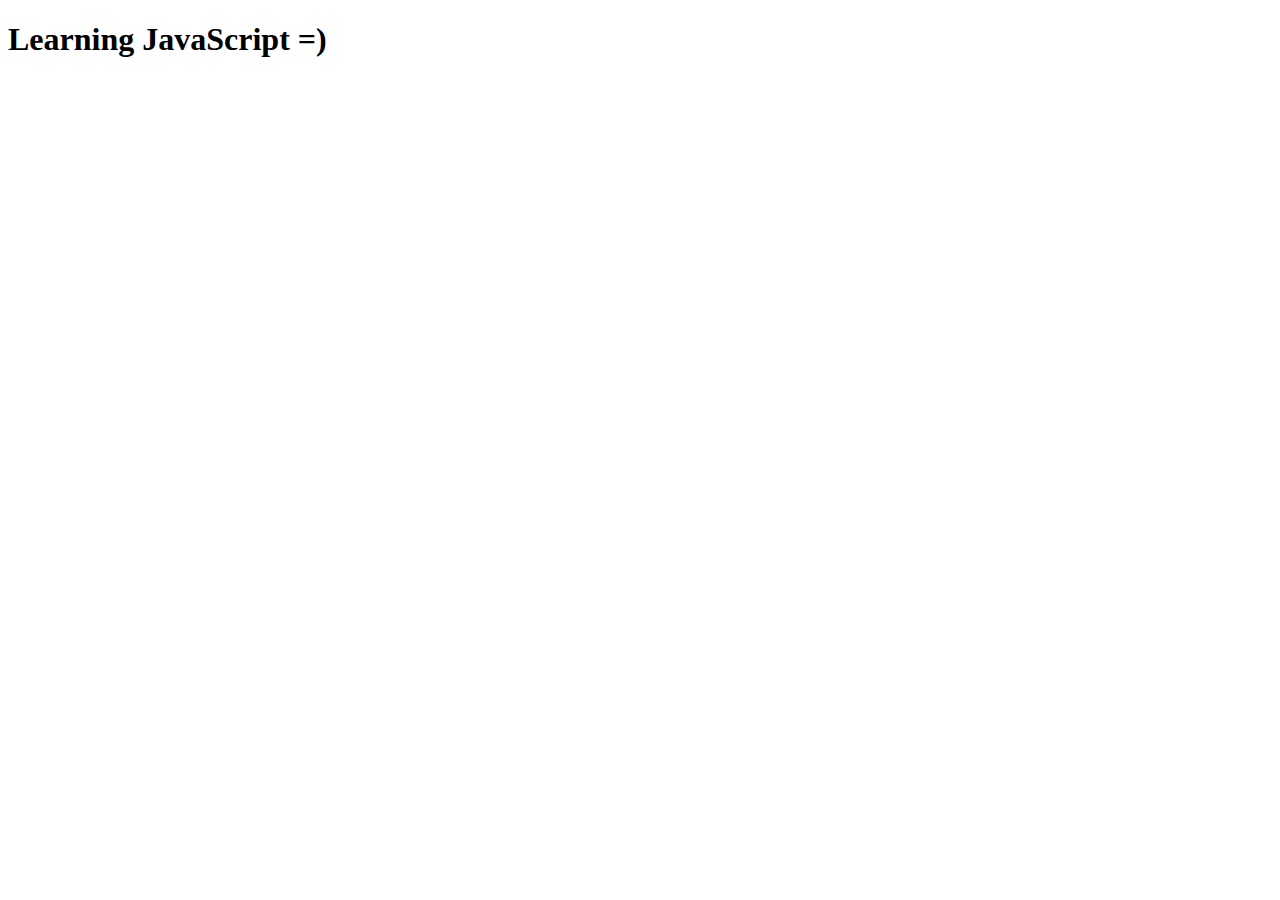
<file: Modulo1/aula-01/index.html>
<!DOCTYPE html>
<html lang="pt-br">
<head>
    <meta charset="UTF-8">
    <meta name="viewport" content="width=device-width, initial-scale=1.0">
    <title>Aula 1</title>
    <link rel="stylesheet" href="./style.css">
    
</head>
<body>
    <h1>Learning JavaScript =)</h1>
    <script src="./app.js"></script>
</body>
</html>
</file>
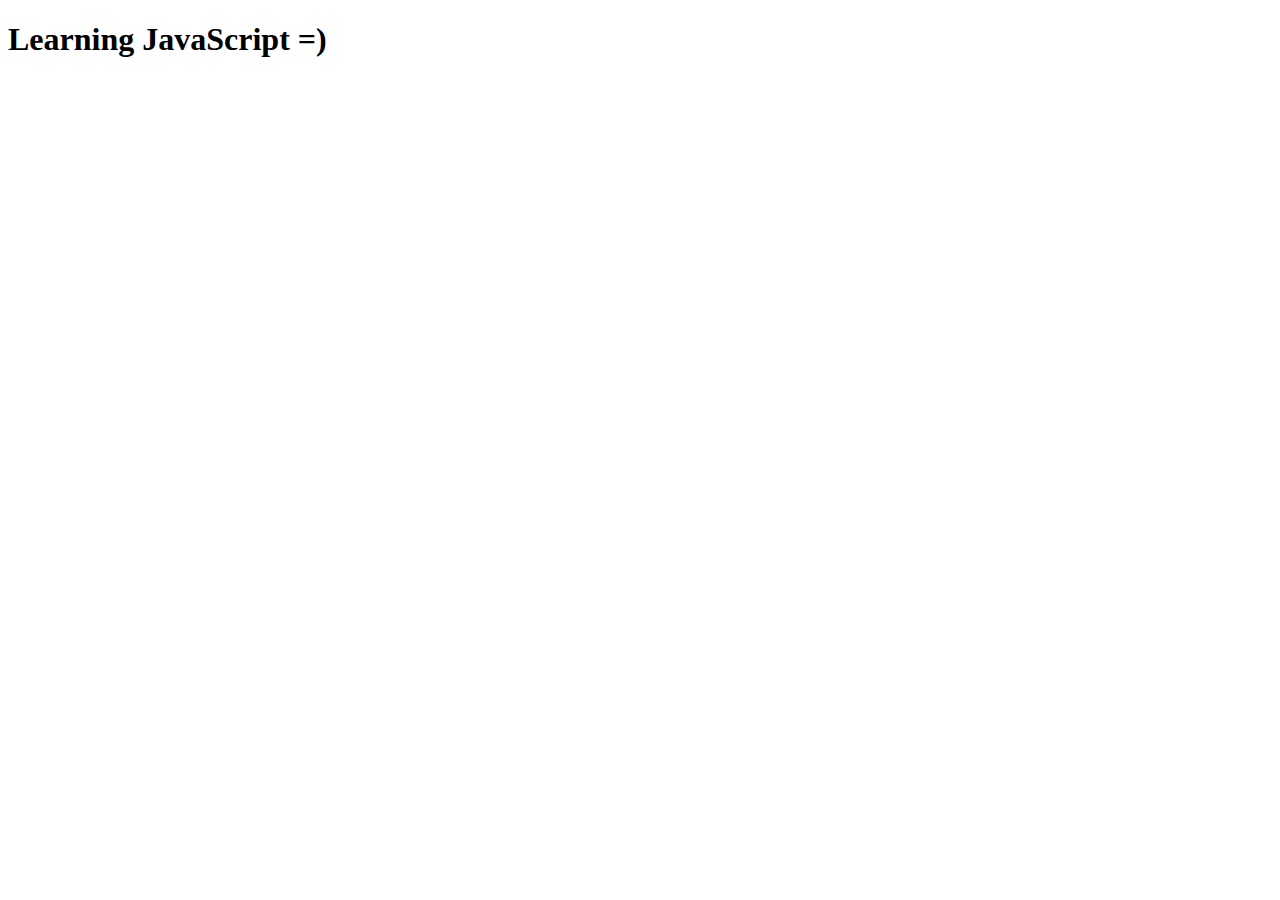
<file: Modulo1/aula-02/index.html>
<!DOCTYPE html>
<html lang="pt-br">
<head>
    <meta charset="UTF-8">
    <meta http-equiv="X-UA-Compatible" content="IE=edge">
    <meta name="viewport" content="width=device-width, initial-scale=1.0">
    <title>Aula 2</title>
</head>
<body>
    <H1>Learning JavaScript =)</H1>
    <!-- <script src="./app.js"></script> -->
    <script src="./app1.js"></script>   
</body>
</html>
</file>
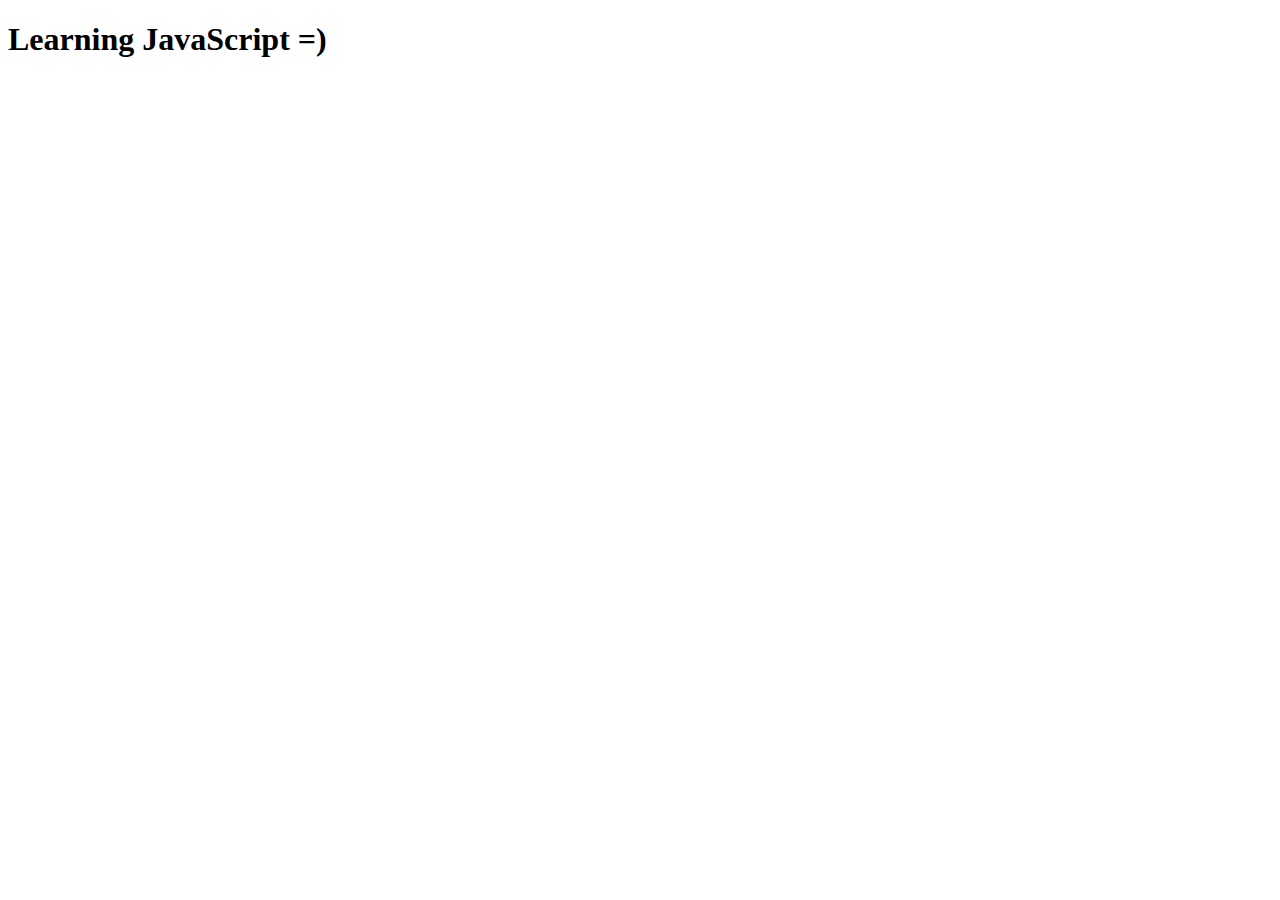
<file: Modulo1/aula-12/index.html>
<!DOCTYPE html>
<html lang="pt-br">
<head>
    <meta charset="UTF-8">
    <meta name="viewport" content="width=device-width, initial-scale=1.0">
    <title>Aula 12</title>
</head>
<body>
    <h1>Learning JavaScript =)</h1>
    <script src="./app.js"></script>
</body>
</html>
</file>
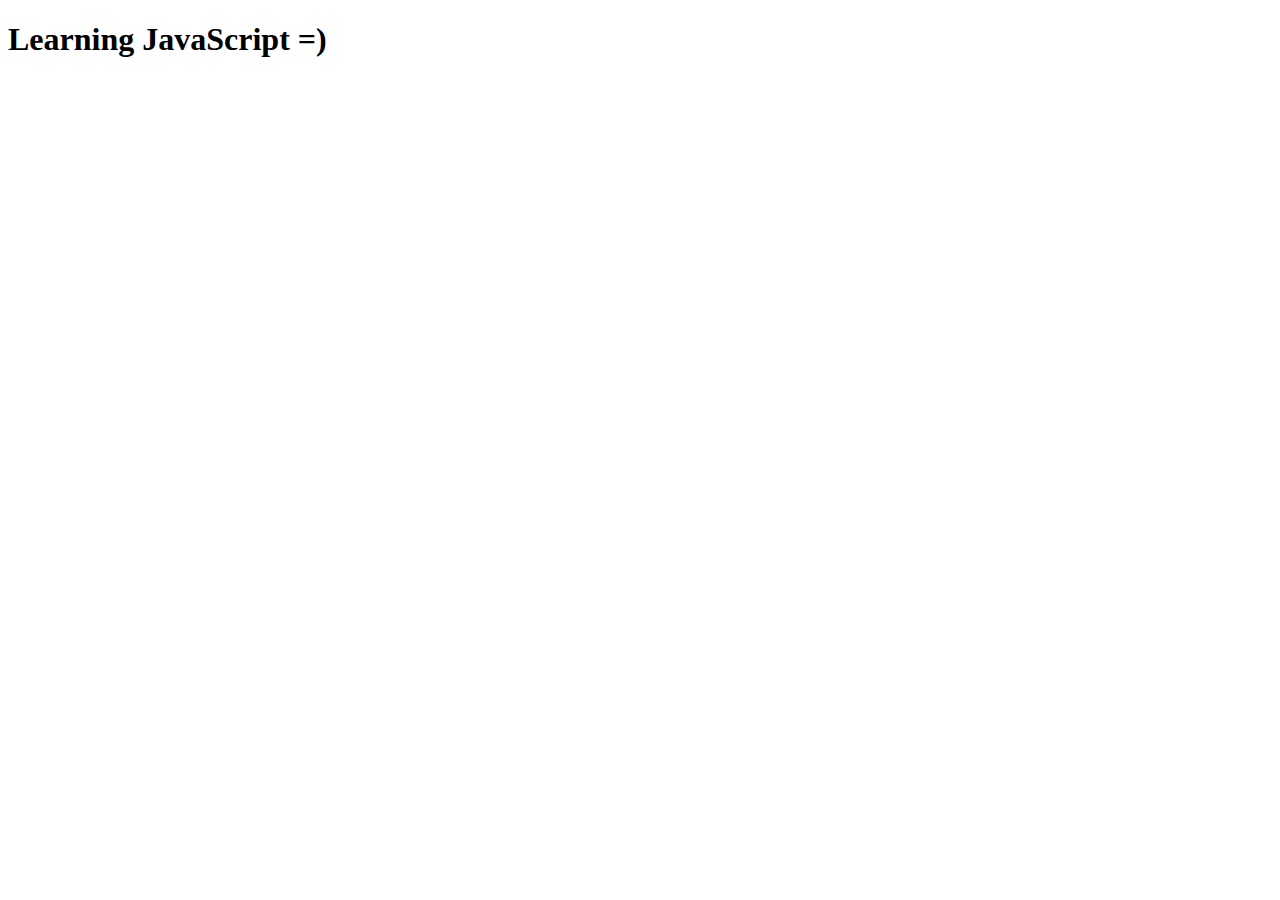
<file: Modulo1/aula-13/index.html>
<!DOCTYPE html>
<html lang="pt-br">
<head>
    <meta charset="UTF-8">
    <meta name="viewport" content="width=device-width, initial-scale=1.0">
    <title>Aula 13</title>
</head>
<body>
    <h1>Learning JavaScript =)</h1>
    <script src="./app.js"></script>
</body>
</html>
</file>
<file: Modulo1/aula-01/style.css>
alert{
    background-color: green;
}
</file>
